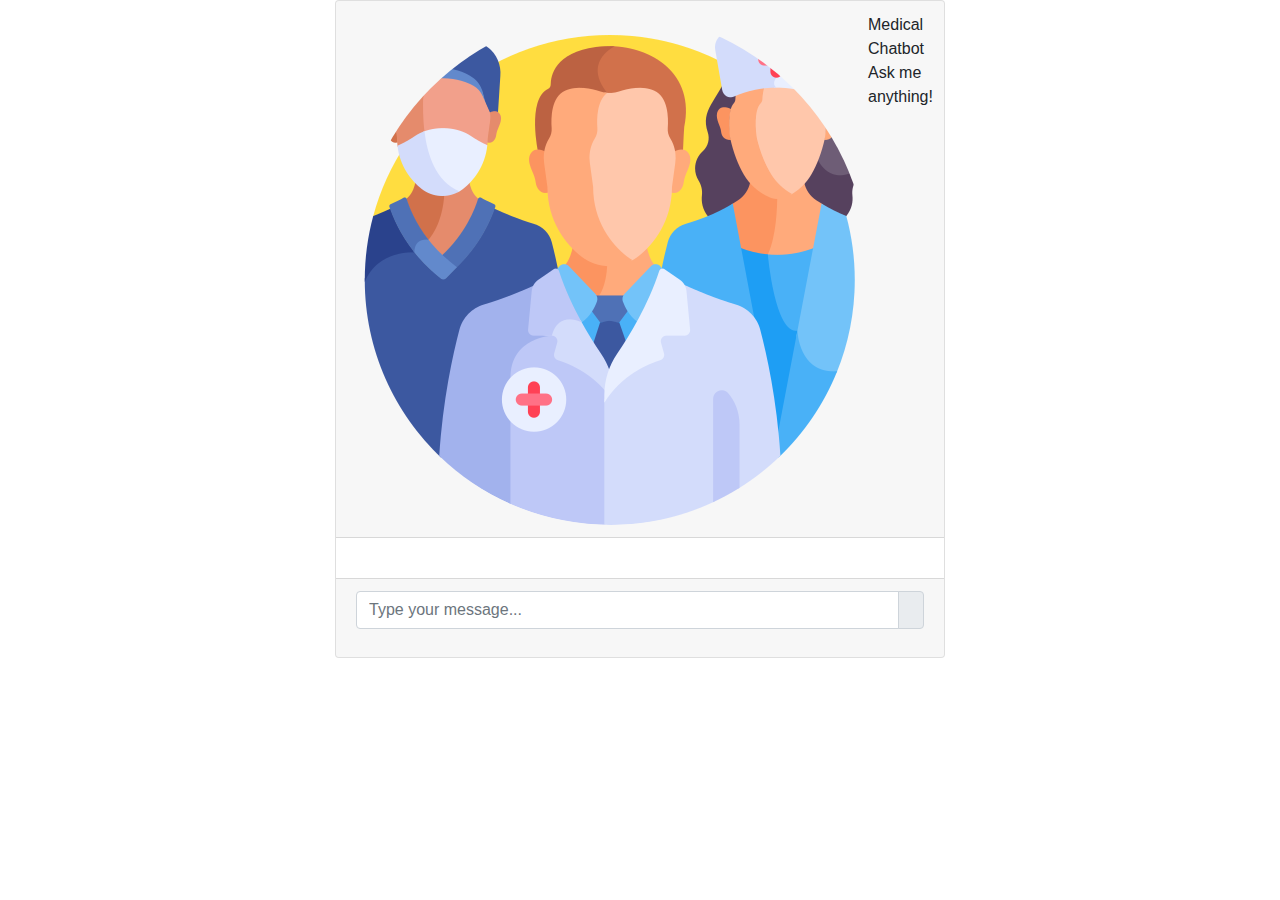
<file: template/index.html>
<link href="//maxcdn.bootstrapcdn.com/bootstrap/4.1.1/css/bootstrap.min.css" rel="stylesheet" id="bootstrap-css">
<script src="//maxcdn.bootstrapcdn.com/bootstrap/4.1.1/js/bootstrap.min.js"></script>
<script src="//cdnjs.cloudflare.com/ajax/libs/jquery/3.2.1/jquery.min.js"></script>

<!DOCTYPE html>
<html>
	<head>
		<title>Chatbot</title>
		<link rel="stylesheet" href="https://stackpath.bootstrapcdn.com/bootstrap/4.1.3/css/bootstrap.min.css" integrity="sha384-MCw98/SFnGE8fJT3GXwEOngsV7Zt27NXFoaoApmYm81iuXoPkFOJwJ8ERdknLPMO" crossorigin="anonymous">
		<link rel="stylesheet" href="https://use.fontawesome.com/releases/v5.5.0/css/all.css" integrity="sha384-B4dIYHKNBt8Bc12p+WXckhzcICo0wtJAoU8YZTY5qE0Id1GSseTk6S+L3BlXeVIU" crossorigin="anonymous">
		<script src="https://ajax.googleapis.com/ajax/libs/jquery/3.3.1/jquery.min.js"></script>
		<link rel="stylesheet" type="text/css" href="A:\Medical_Chatbot\static\style.css"/>
	</head>
	
	
	<body>
		<div class="container-fluid h-100">
			<div class="row justify-content-center h-100">		
				<div class="col-md-8 col-xl-6 chat">
					<div class="card">
						<div class="card-header msg_head">
							<div class="d-flex bd-highlight">
								<div class="img_cont">
									<!-- <img src="https://i.ibb.co/fSNP7Rz/icons8-chatgpt-512.png" class="rounded-circle user_img"> -->
									<img src="medical-team.png"  class="rounded-circle user_img">
									
									<span class="online_icon"></span>
								</div>
								<div class="user_info">
									<span>Medical Chatbot</span>
									<p>Ask me anything!</p>
								</div>
							</div>
						</div>
						<div id="messageFormeight" class="card-body msg_card_body">
							
							
						</div>
						<div class="card-footer">
							<form id="messageArea" class="input-group">
                                <input type="text" id="text" name="msg" placeholder="Type your message..." autocomplete="off" class="form-control type_msg" required/>
								<div class="input-group-append">
									<button type="submit" id="send" class="input-group-text send_btn"><i class="fas fa-location-arrow"></i></button>
								</div>
							</form>
						</div>
					</div>
				</div>
			</div>
		</div>
		
<script src=" script.js"></script>	
        
    </body>
</html>
</file>
